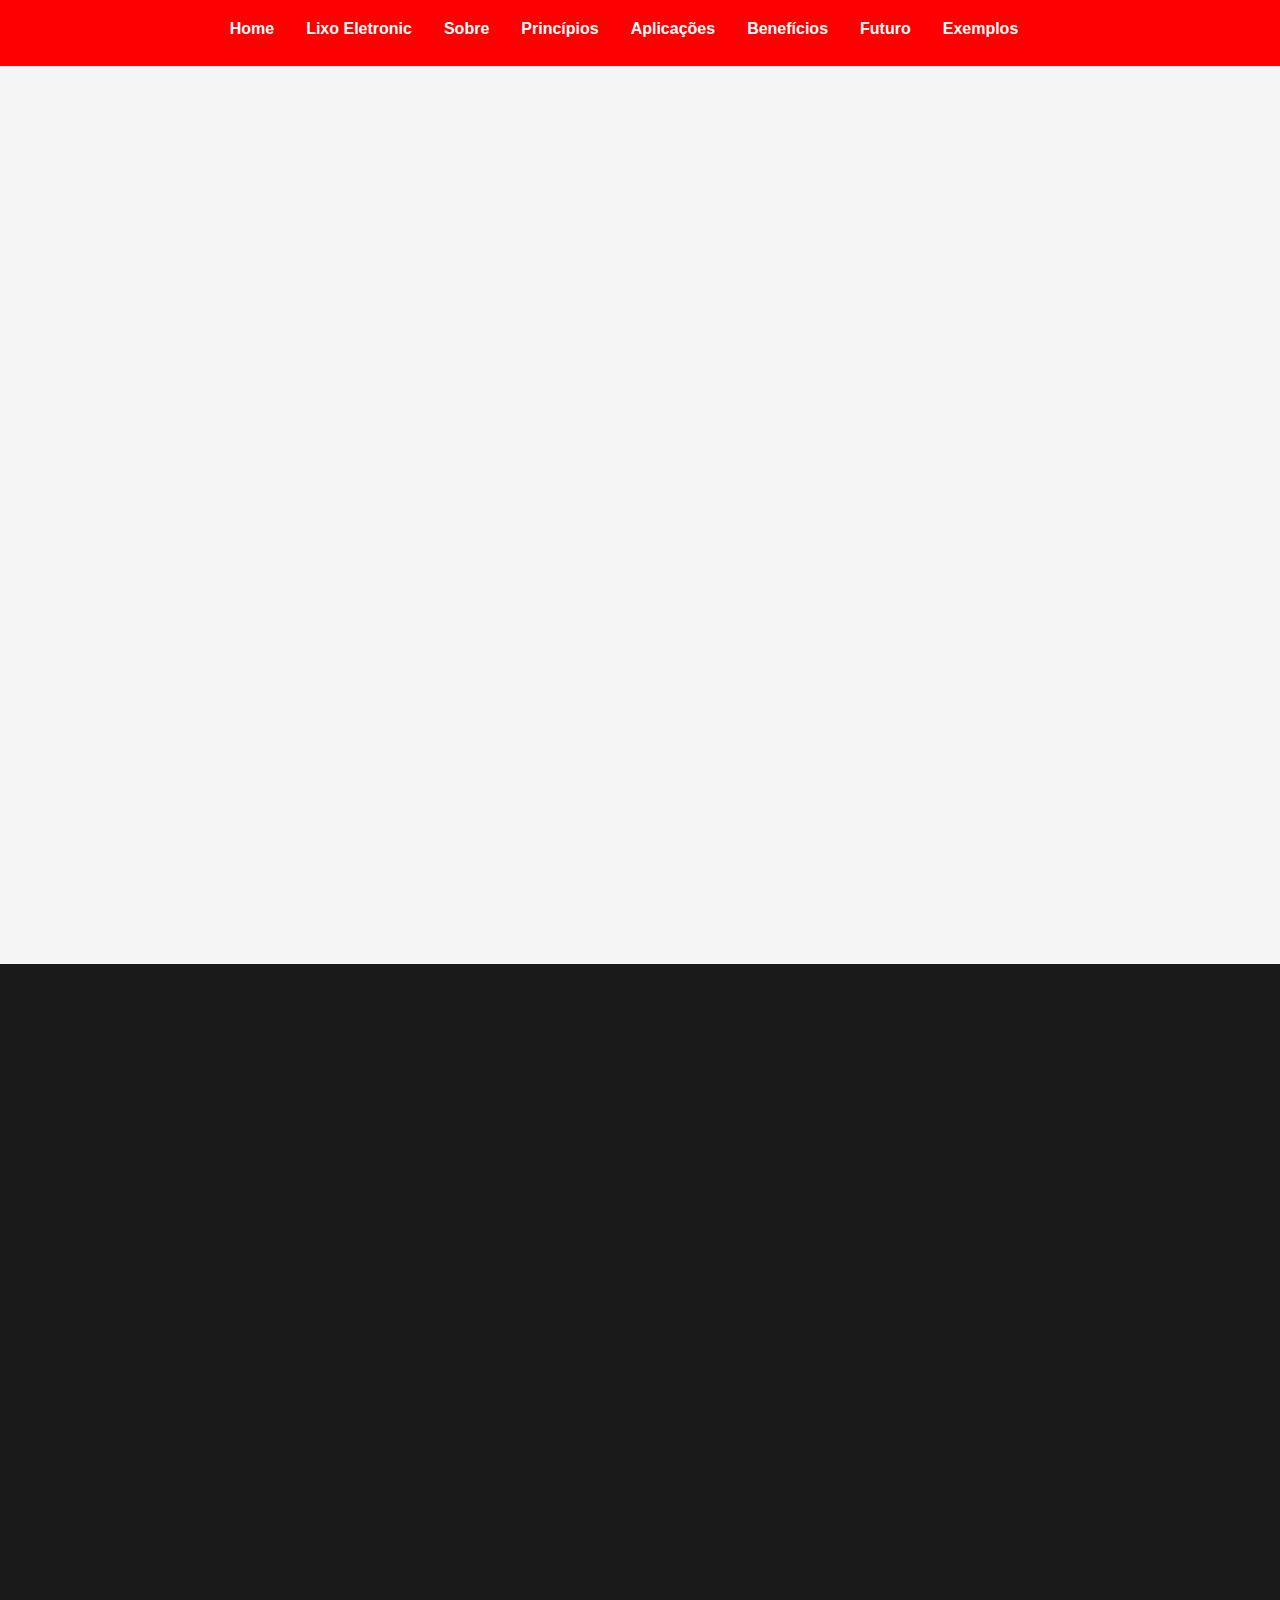
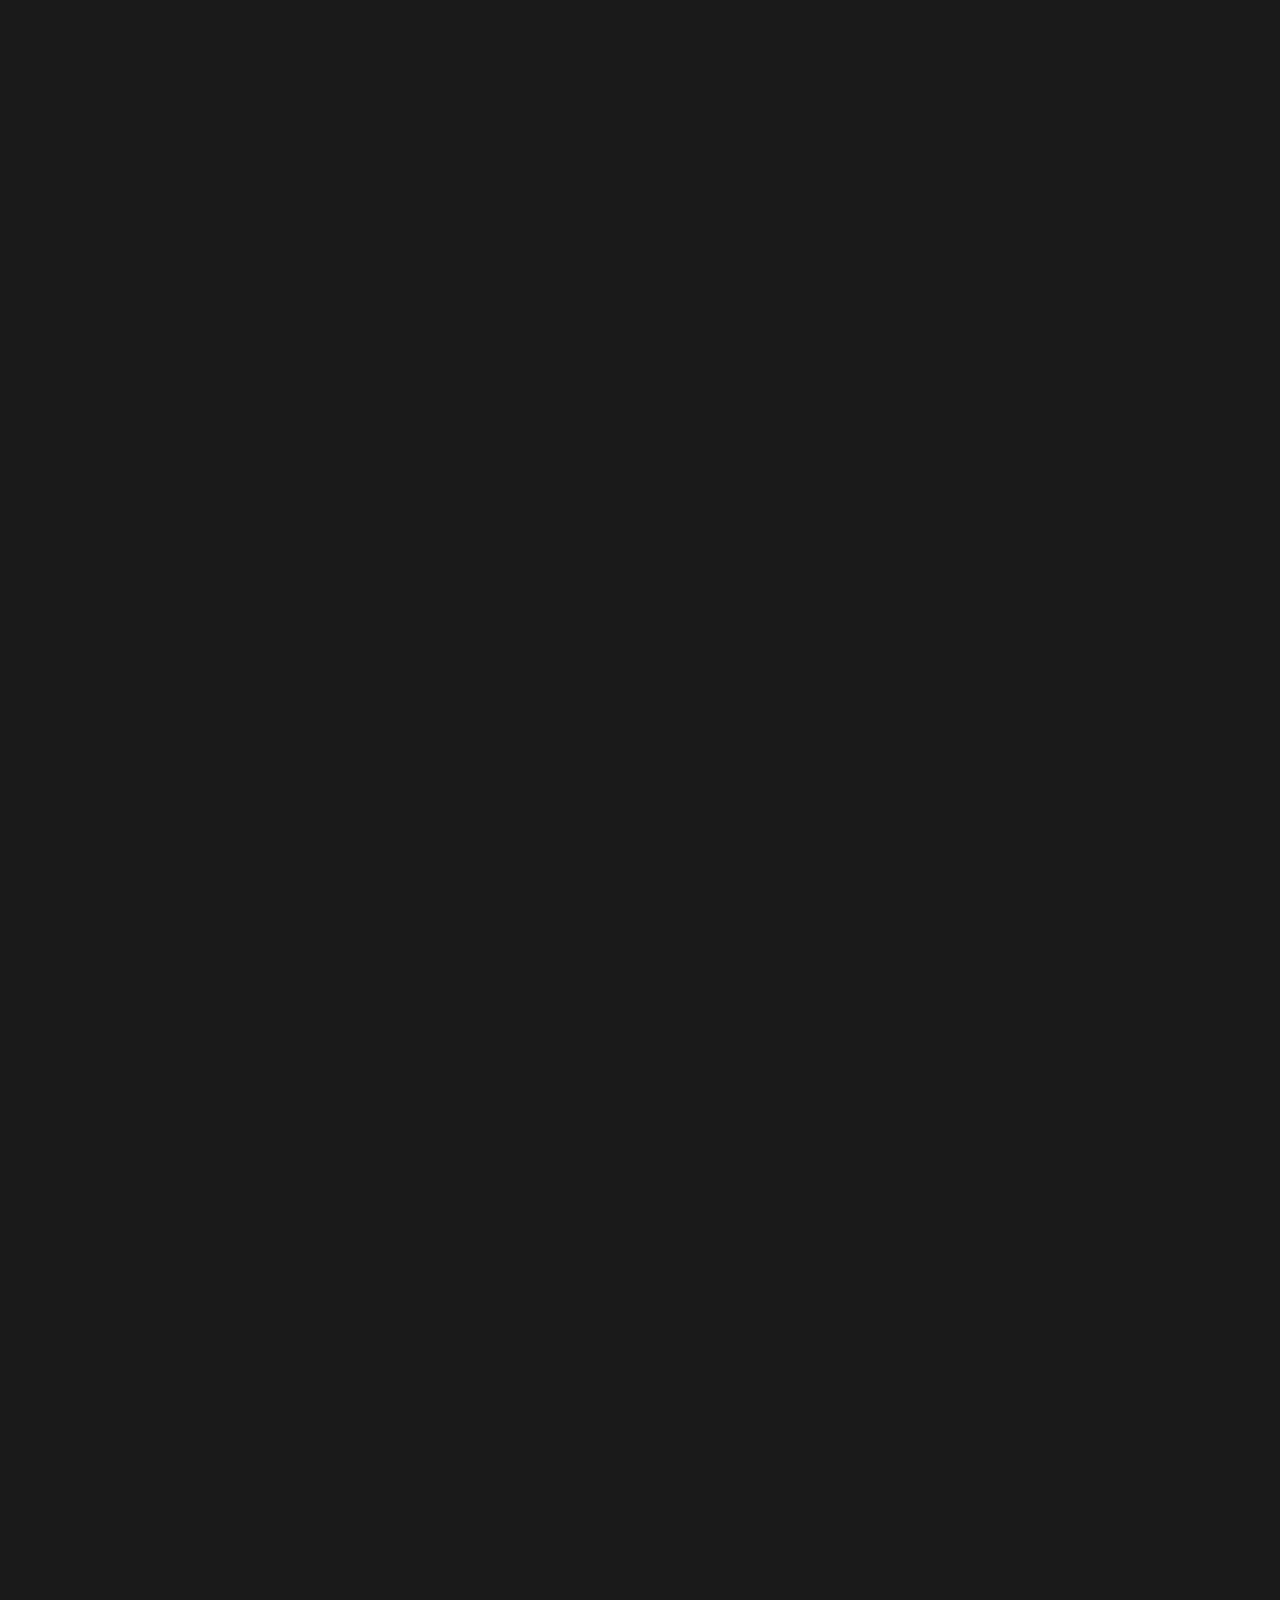
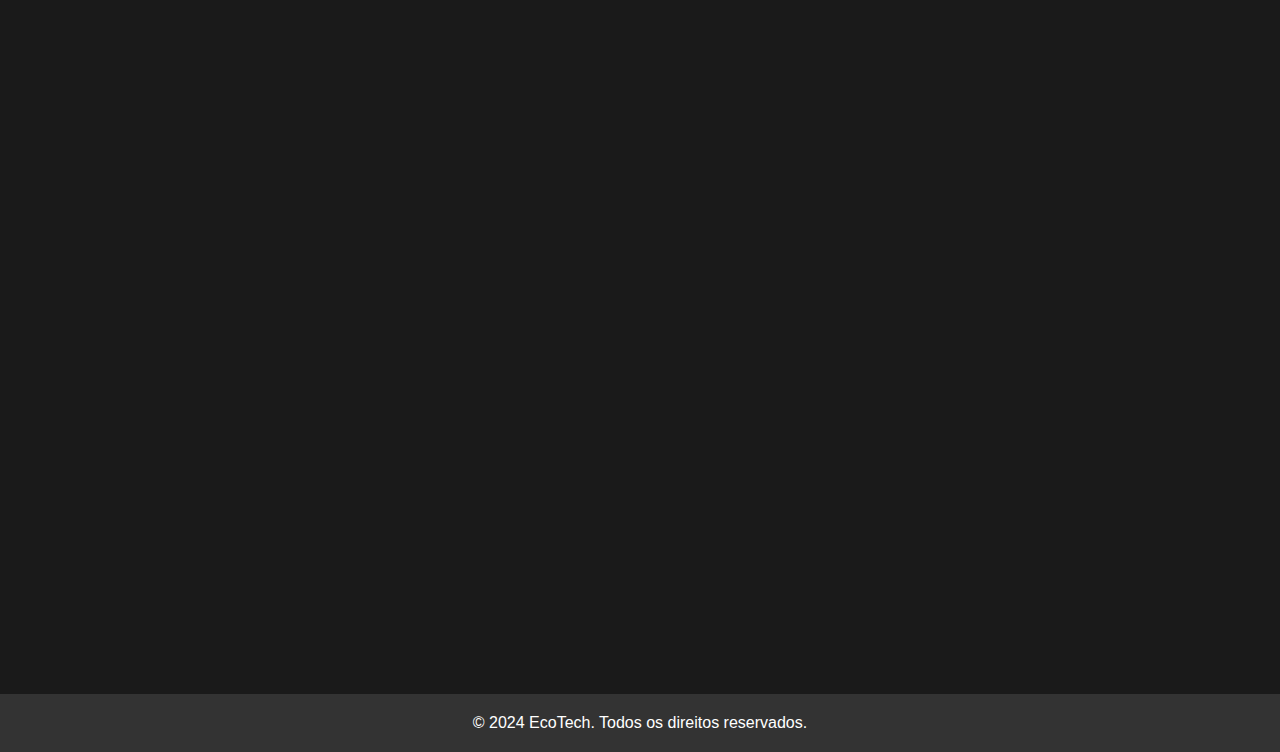
<file: index.html>
<!DOCTYPE html>
<html lang="pt-BR">
<head>
  <meta charset="UTF-8">
  <meta name="viewport" content="width=device-width, initial-scale=1.0">
  <title>EcoTech - O Futuro Sustentável</title>
  <link rel="stylesheet" href="styles.css">
  <link rel="stylesheet" href="https://cdnjs.cloudflare.com/ajax/libs/font-awesome/6.0.0-beta3/css/all.min.css"> <!-- Font Awesome para ícones -->
  <style>
    /* Adicione este CSS para animações */
    .scroll-section {
        opacity: 0; /* Começa invisível */
        transform: translateY(20px); /* Desloca um pouco para baixo */
        transition: opacity 0.5s ease-out, transform 0.5s ease-out; /* Transição suave */
    }

    .scroll-section.active {
        opacity: 1; /* Torna visível */
        transform: translateY(0); /* Retorna à posição original */
    }
  </style>
</head>
<body>
  <div id="particles-js"></div>
  
  <header id="header">
    <nav>
      <ul class="menu">
          <li><a href="ceep.html">Home</a></li>
          <li><a href="Lixo.html">Lixo Eletronic</a></li>
          <li><a href="#about">Sobre</a></li>
          <li><a href="#principles">Princípios</a></li>
          <li><a href="#applications">Aplicações</a></li>
          <li><a href="#benefits">Benefícios</a></li>
          <li><a href="#future">Futuro</a></li>
          <li><a href="#examples">Exemplos</a></li>
        </ul>
    </nav>
    <div class="texto"> 
      <h1 class="titulo">EcoTech</h1>
      <h2 class="sub_titulo">A Tecnologia <span id="dynamic-text"></span></h2> <!-- Animação de texto -->
      <div class="botoes">    
        <button class="botao" onclick="scrollToSection('#about')">Descubra Mais</button>
      </div>
    </div>
  </header>

  <main>
    <section id="about" class="scroll-section">
      <div class="content">
        <h2>O Que é EcoTech?</h2>
        <p>EcoTech é a interseção entre tecnologia e sustentabilidade, oferecendo soluções inovadoras para mitigar impactos ambientais e promover a conservação de recursos.</p>
        <p>Através de inovações tecnológicas, buscamos integrar práticas sustentáveis no dia a dia, facilitando a transição para uma sociedade mais consciente e responsável.</p>
      </div>
    </section>

    <section id="principles" class="scroll-section">
      <div class="content">
        <h2>Princípios Fundamentais</h2>
        <ul>
          <li><i class="fas fa-leaf"></i> <strong>Sustentabilidade:</strong> Tecnologias que preservam recursos naturais.</li>
          <li><i class="fas fa-lightbulb"></i> <strong>Inovação:</strong> Novas soluções para desafios ambientais.</li>
          <li><i class="fas fa-users"></i> <strong>Responsabilidade:</strong> Benefícios para a sociedade e meio ambiente.</li>
          <li><i class="fas fa-book"></i> <strong>Educação:</strong> Promover a conscientização sobre tecnologia sustentável.</li>
          <li><i class="fas fa-handshake"></i> <strong>Colaboração:</strong> Trabalhar em parceria para implementar soluções.</li>
        </ul>
      </div>
    </section>

    <section id="applications" class="scroll-section">
      <div class="content">
        <h2>Aplicações da EcoTech</h2>
        <ul>
          <li><i class="fas fa-solar-panel"></i> <strong>Energia Renovável:</strong> Sistemas solares e eólicos.</li>
          <li><i class="fas fa-city"></i> <strong>Cidades Inteligentes:</strong> Tecnologias IoT para monitoramento urbano.</li>
          <li><i class="fas fa-tractor"></i> <strong>Agricultura Sustentável:</strong> Drones e IoT para monitoramento de safras.</li>
          <li><i class="fas fa-recycle"></i> <strong>Reciclagem e Reutilização:</strong> Tecnologias que facilitam a separação de materiais recicláveis.</li>
          <li><i class="fas fa-bus-alt"></i> <strong>Transporte Verde:</strong> Desenvolvimento de veículos elétricos.</li>
        </ul>
      </div>
    </section>

    <section id="benefits" class="scroll-section">
      <div class="content">
        <h2>Benefícios da EcoTech</h2>
        <ul>
          <li><i class="fas fa-chart-line"></i> <strong>Redução de Emissões:</strong> Energias renováveis ajudam a mitigar mudanças climáticas.</li>
          <li><i class="fas fa-water"></i> <strong>Conservação de Recursos:</strong> Gestão eficiente de água e energia.</li>
          <li><i class="fas fa-briefcase"></i> <strong>Geração de Empregos:</strong> Novas oportunidades em tecnologias sustentáveis.</li>
          <li><i class="fas fa-heart"></i> <strong>Qualidade de Vida:</strong> Comunidades mais saudáveis e resilientes.</li>
          <li><i class="fas fa-sync-alt"></i> <strong>Inovação Contínua:</strong> Busca constante por novas tecnologias.</li>
        </ul>
      </div>
    </section>

    <section id="future" class="scroll-section">
      <div class="content">
        <h2>O Futuro da EcoTech</h2>
        <p>A EcoTech está preparada para moldar um futuro mais sustentável através da integração de tecnologias emergentes como inteligência artificial e Internet das Coisas (IoT). Espera-se que cidades inteligentes utilizem sensores para otimizar o uso de recursos, enquanto inovações em transporte verde ajudarão a reduzir a pegada de carbono.</p>
        
        <p>A conscientização sobre sustentabilidade continuará a crescer, impulsionando investimentos em tecnologias limpas. Parcerias entre governos e empresas serão essenciais para desenvolver soluções que garantam um futuro equilibrado e saudável.</p>
        
        <p>Em resumo, o futuro da EcoTech representa não apenas inovação, mas também a chance de construir um mundo mais sustentável para as próximas gerações.</p>
      </div>
    </section>

    <section id="curiosities" class="scroll-section">
      <div class="content">
        <h2>Curiosidades sobre Sustentabilidade</h2>
        <ul>
          <li><strong>Redução de Plástico:</strong> Se cada pessoa no mundo reduzisse o uso de plástico em apenas 1 item por dia, poderíamos evitar a produção de milhões de toneladas de plástico anualmente.</li>
          <li><strong>Reciclagem de Papel:</strong> Reciclar 1 tonelada de papel pode salvar até 17 árvores.</li>
          <li><strong>Energias Renováveis:</strong> A energia solar é uma das fontes que mais cresce no mundo.</li>
        </ul>
      </div>
    </section>

    <section id="examples" class="scroll-section">
      <div class="content">
        <h2>Exemplos de EcoTech</h2>
        <div class="image-gallery">
          <div class="image-item">
            <img src="desgaste.png" alt="Energia Solar" />
            <p>Energia Solar: Painéis solares capturando energia do sol.</p>
          </div>
          <div class="image-item">
            <img src="cidade.png" alt="Cidades Inteligentes" />
            <p>Cidades Inteligentes: Tecnologias conectadas para melhor gestão urbana.</p>
          </div>
          <div class="image-item">
            <img src="agricultura.png" alt="Agricultura Sustentável" />
            <p>Agricultura Sustentável: Uso de drones para monitoramento de culturas.</p>
          </div>
          <div class="image-item">
            <img src="zumzum.png" alt="Transporte Verde" />
            <p>Transporte Verde: Veículos elétricos em ação.</p>
          </div>
        </div>
      </div>
    </section>
  </main>

  <footer>
    <p>&copy; 2024 EcoTech. Todos os direitos reservados.</p>
  </footer>

  <script>
    // Animação de texto dinâmico
    const dynamicText = document.getElementById('dynamic-text');
    const phrases = ["Sustentávell", "Inovadoraa", "Conscientee", "Ecológicoo"];
    let index = 0;
    let letterIndex = 0;
    let isDeleting = false;

    function animateText() {
      const currentPhrase = phrases[index];
      const displayedText = currentPhrase.slice(0, letterIndex);
      dynamicText.textContent = displayedText;

      if (isDeleting) {
        letterIndex--;
        if (letterIndex === 0) {
          isDeleting = false;
          index = (index + 1) % phrases.length; // Muda para a próxima frase
        }
      } else {
        letterIndex++;
        if (letterIndex === currentPhrase.length) {
          isDeleting = true;
        }
      }
      setTimeout(animateText, isDeleting ? 100 : 200);
    }

    animateText(); // Inicia a animação de texto

    // Animações de seção
    const sections = document.querySelectorAll('.scroll-section');

    function changeSectionHighlight() {
      let scrollPos = window.scrollY || window.pageYOffset;
      sections.forEach(section => {
          const offsetTop = section.offsetTop;
          const offsetHeight = section.offsetHeight;

          if (scrollPos >= offsetTop - window.innerHeight * 0.8 && scrollPos < offsetTop + offsetHeight) {
              section.classList.add('active'); // Adiciona a classe 'active' quando a seção está visível
          } else {
              section.classList.remove('active'); // Remove a classe 'active' quando a seção não está visível
          }
      });
    }

    window.addEventListener('scroll', changeSectionHighlight);
    window.addEventListener('load', changeSectionHighlight); // Para garantir que as seções visíveis sejam animadas ao carregar
  </script>
</body>
</html>
</file>
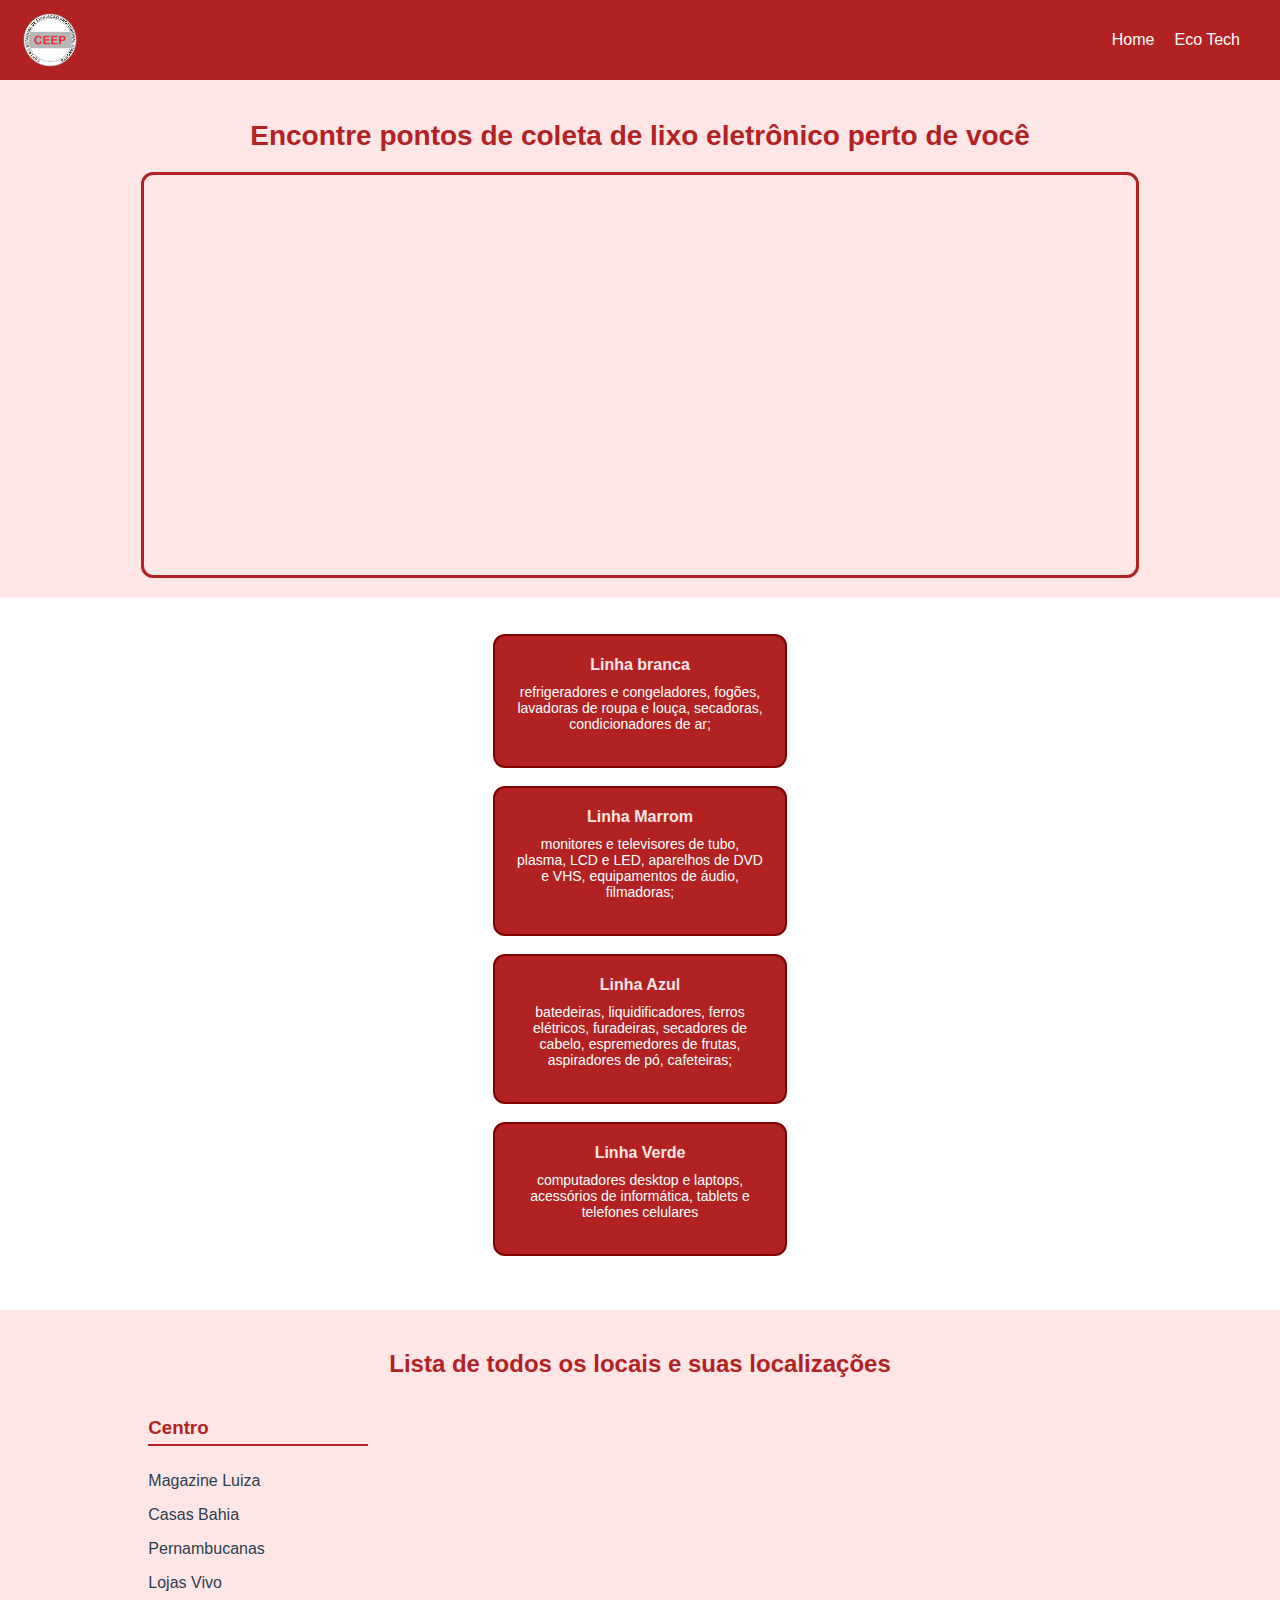
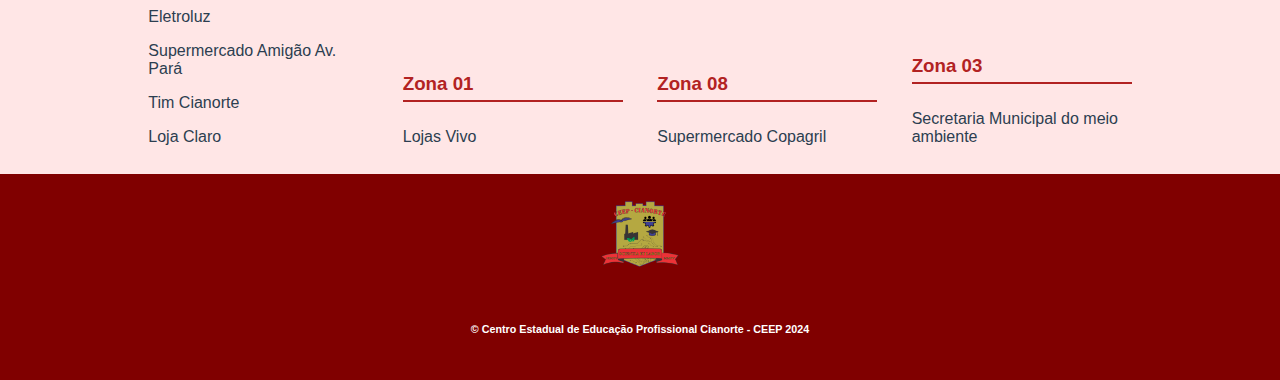
<file: lixo.html>
<!DOCTYPE html>
<html lang="pt-br">

<head>
    <meta charset="UTF-8">
    <meta name="viewport" content="width=device-width, initial-scale=1.0">
    <title>Descarte de Eletrônicos</title>
    <link rel="stylesheet" href="lixo.css">
    <link rel="icon" href="logo2.png" type="image/x-icon">

    <style>
        /* Animação de entrada para efeito de zoom */
        body, header, .corpo, .linhas, .container_lista, footer {
            opacity: 0; /* Começa invisível */
            transform: scale(0.8); /* Começa com tamanho reduzido */
            transition: opacity 0.6s ease-out, transform 0.6s ease-out; /* Transição suave */
        }

        body.loaded, header.loaded, .corpo.loaded, .linhas.loaded, .container_lista.loaded, footer.loaded {
            opacity: 1; /* Torna visível */
            transform: scale(1); /* Retorna ao tamanho normal */
        }
    </style>
</head>

<body>
    <header class="princi_eco loaded">
        <img src="dceep.png" alt="logo CEEP" class="logo">
        <div class="login">
            <a href="ceep.html" target="_blank"> Home</a>
            <a class="ecot" href="index.html">Eco Tech</a>
            <a href="https://wa.me/4436319685"></a>
        </div>
    </header>
    
    <div class="corpo loaded">
        <h1 class="titulo_principal">Encontre pontos de coleta de lixo eletrônico perto de você </h1>
        <iframe class="mapa1"
            src="https://www.google.com/maps/d/u/0/embed?mid=1Eg3uBpzkd1MkuhjR7OQ0AJULsTiMfOU&ehbc=2E312F&noprof=1"
            class="mapa">
        </iframe>
    </div>

    <div class="linhas loaded">
        <ul>
            <div class="separa">
                <li class="linhail">
                    <h4> Linha branca</h4>
                    <p class="linhas_descricao">refrigeradores e congeladores, fogões, lavadoras de roupa e louça,
                        secadoras, condicionadores de ar;
                    </p>
                </li><br>
            </div>
            <div class="separa">
                <li class="linhail">
                    <h4>Linha Marrom</h4>
                    <p class="linhas_descricao">monitores e televisores de tubo, plasma, LCD e LED, aparelhos de DVD e
                        VHS,
                        equipamentos de áudio,
                        filmadoras;</p>
                </li><br>
            </div>
            <div class="separa">
                <li class="linhail">
                    <h4>Linha Azul</h4>
                    <p class="linhas_descricao"> batedeiras, liquidificadores, ferros elétricos, furadeiras, secadores
                        de
                        cabelo, espremedores de
                        frutas, aspiradores de pó, cafeteiras;</p>
                </li><br>
            </div>
            <div class="separa">
                <li class="linhail">
                    <h4>Linha Verde</h4>
                    <p class="linhas_descricao">computadores desktop e laptops, acessórios de informática, tablets e
                        telefones celulares</p>
                </li><br>
            </div>
        </ul>
    </div>

    <div class="container_lista loaded">
        <h2>Lista de todos os locais e suas localizações</h2>
        <nav class="lista-locais">
            <h3>Centro</h3>
            <li><a href="https://maps.app.goo.gl/Ur7Kzx6HE2EkuxWF6" target="_blank">Magazine Luiza</a></li>
            <li><a href="https://maps.app.goo.gl/nthw7PUgatUWab7Y9" target="_blank">Casas Bahia</a></li>
            <li><a href="https://maps.app.goo.gl/XhqPrwcat8h7vfJT6" target="_blank">Pernambucanas</a></li>
            <li><a href="https://maps.app.goo.gl/pdLXEB2t2YanHag9A" target="_blank">Lojas Vivo</a>
            </li>
            <li><a href="https://maps.app.goo.gl/rHVY35r9GS6o928P9" target="_blank">Eletroluz</a></li>
            <li> <a href="https://maps.app.goo.gl/hJoL8MmXyWYUnmSw5" target="_blank">Supermercado Amigão Av. Pará</a>
            </li>
            <li><a href="https://maps.app.goo.gl/2Rxj5oAwhu11F7Bi6" target="_blank">Tim Cianorte</a></li>
            <li><a href="https://maps.app.goo.gl/J4zjKf3RCU54wTB86" target="_blank">Loja Claro</a></li>
        </nav>
        <nav class="lista-locais">
            <h3>Zona 01</h3>
            <li><a href="https://maps.app.goo.gl/7QXrGV6UmVL2TYki8" target="_blank">Lojas Vivo</a></li>
        </nav>
        <nav class="lista-locais">
            <h3>Zona 08</h3>
            <li><a href="https://maps.app.goo.gl/kvmGxLTnu2qFLtp59" target="_blank">Supermercado Copagril</a></li>
        </nav>
        <nav class="lista-locais">
            <h3>Zona 03</h3>
            <li><a href="https://maps.app.goo.gl/AnCnuxKx9dDm8tBs8" target="_blank">Secretaria Municipal do meio
                    ambiente</a></li>
        </nav>
    </div>

    <footer class="loaded">
        <img src="1.png" alt="brasao ceep" class="brasao">
        <h6>&copy; Centro Estadual de Educação Profissional Cianorte - CEEP 2024</h6>
    </footer>

    <script>
        // Adiciona a classe 'loaded' aos elementos após o carregamento da página
        window.addEventListener('load', () => {
            document.body.classList.add('loaded');
            document.querySelectorAll('.loaded').forEach(el => el.classList.add('loaded'));
        });
    </script>
</body>

</html>
</file>
<file: styles.css>
/* Estilos Globais */
* {
  margin: 0;
  padding: 0;
  box-sizing: border-box;
}

body {
  font-family: 'Arial', sans-serif;
  background: #1a1a1a; /* Fundo escuro */
  color: black; /* Texto claro */
  line-height: 1.6;
}

/* Home */
#home {
  position: absolute;
  left: 20px;
  top: 0px; /* Ajuste para cima */
  width: 30px; /* Ajuste a largura */
  height: 30px; /* Ajuste a altura */
  background-image: url(home_branca.png);
  background-size: contain;
  background-repeat: no-repeat;
  z-index: 15;
}

/* Partículas de fundo */
#particles-js {
  position: absolute;
  width: 100%;
  height: 100vh;
  z-index: -1;
}

/* Cabeçalho */
/* Cabeçalho */
header {
  height: 100vh;
  background-color: #f5f5f5;
  display: flex;
  flex-direction: column;
  justify-content: center;
  align-items: center;
  text-align: center;
  color: #f41e1e;
  margin-top: 4rem; /* Margem superior para compensar a altura da nav */
}

.titulo {
  color: #f41e1e;
  font-size: 60px;
  font-weight: 600;
}

nav {
  background-color: red; /* Fundo vermelho */
  padding: 1rem; /* Espaçamento interno */
  position: fixed; /* Fixa a barra de navegação no topo */
  top: 0; /* Alinha ao topo da página */
  width: 100%; /* Largura total */
  z-index: 1000; /* Garante que fique acima de outros elementos */
}

.menu {
  list-style-type: none; /* Remove as bolinhas da lista */
  padding: 0; /* Remove o padding padrão */
  margin: 0; /* Remove a margem padrão */
  display: flex; /* Exibe os itens em linha */
  justify-content: center; /* Centraliza os itens horizontalmente */
}

.menu li {
  margin-right: 2rem; /* Espaço entre os itens do menu */
}

.menu a {
  color: white; /* Cor do texto */
  text-decoration: none; /* Remove o sublinhado */
  font-weight: bold; /* Deixa o texto em negrito */
}

.menu a:hover {
  text-decoration: underline; /* Adiciona sublinhado ao passar o mouse */
}


.texto {
  opacity: 0;
  transform: translateY(50px);
  animation: fadeInUp 1s ease forwards 0.5s;
}

h1 {
  font-size: 4rem;
  letter-spacing: 2px;
}

.header-content p {
  font-size: 1.5rem;
  margin-top: 1rem;
}

/* Botão */
.botao {
  display: inline-block;
  margin-top: 2rem;
  padding: 1.5rem 3rem; /* Aumentando o padding */
  font-size: 1.2rem; /* Aumentando o tamanho da fonte */
  background-color: #fff;
  color: #333;
  text-transform: uppercase;
  letter-spacing: 1px;
  border-radius: 5px;
  border: 2px solid black; /* Borda preta */
  transition: transform 0.3s ease, background-color 0.3s ease;
  cursor: pointer; /* Muda o cursor para indicar que é clicável */
}

.botao:hover {
  transform: scale(1.05);
  background-color: #ff6666; /* Cor ao passar o mouse */
}


/* Seções */
.scroll-section {
  padding: 50px 5%; /* Ajustando o padding */
  height: auto; /* Permitindo que as seções se ajustem ao conteúdo */
  display: flex;
  justify-content: center;
  align-items: center;
  flex-direction: column;
  background: #f5f5f5; 
  transition: background-color 0.3s;
}

.content {
  opacity: 0;
  transform: translateY(30px);
  animation: fadeIn 1s ease forwards;
  max-width: 800px; /* Limite de largura */
  text-align: center; /* Texto centralizado */
}

h2 {
  font-size: 2rem; /* Tamanho reduzido */
  margin-bottom: 1rem;
  color: #000;
}

ul {
  list-style-type: none;
  margin-top: 1rem; /* Ajustando a margem */
  text-align: left; /* Texto à esquerda */
}

ul li {
  margin-bottom: 0.5rem; /* Reduzindo o espaçamento */
  font-size: 1rem; /* Tamanho reduzido */
}

/* Rodapé */
footer {
  background-color: #333;
  color: #fff;
  padding: 1rem 0;
  text-align: center;
}

/* Animações */
@keyframes fadeIn {
  0% { opacity: 0; }
  100% { opacity: 1; }
}

@keyframes fadeInUp {
  0% { opacity: 0; transform: translateY(50px); }
  100% { opacity: 1; transform: translateY(0); }
}

/* Seção de Exemplos */
.image-gallery {
  display: flex;
  flex-wrap: wrap;
  justify-content: center;
  gap: 20px; /* Espaçamento entre as imagens */
  margin-top: 30px; /* Espaçamento acima da galeria */
}

.image-item {
  background: #2c2c2c; /* Fundo das caixas das imagens */
  border-radius: 10px; /* Cantos arredondados */
  padding: 10px;
  text-align: center; /* Centralizar o texto abaixo das imagens */
  width: 300px; /* Largura fixa para as imagens */
}

.image-item img {
  width: 100%; /* Largura total do contêiner */
  border-radius: 5px; /* Cantos arredondados nas imagens */
}

.image-item p {
  margin-top: 10px; /* Espaçamento acima da descrição */
  color: #d1d1d1; /* Texto em cor clara */
}


.sub_titulo {
  font-size: 2rem; /* Tamanho do texto do subtítulo */
  margin-top: 10px; /* Margem acima do subtítulo */
  color: #333; /* Cor do subtítulo */
}

.active-section {
  background-color: rgba(255, 255, 255, 0.3); /* Cor de fundo suave */
  transition: background-color 0.5s ease; /* Animação suave */
}
</file>
<file: lixo.css>
/* Definições gerais */
body, html {
    margin: 0;
    padding: 0;
    width: 100%;
    height: 100%;
    font-family: Arial, sans-serif;
    background: #f9f9f9;
    color: #2c3e50;
}

/* Header */
header {
    display: flex;
    justify-content: space-between;
    align-items: center;
    background: #b22222; /* Cor vermelha */
    color: #fff;
    padding: 10px 20px;
}

header .logo {
    height: 60px;
}

header .login {
    display: flex;
    align-items: center;
}

header .login a {
    margin-left: 20px;
    text-decoration: none;
    color: #fff;
    font-size: 16px;
}

header .login a:hover {
    color: #ffe6e6; /* Efeito de hover com tom suave */
    transition: color 0.3s ease;
}

header .home {
    height: 30px;
}

/* Corpo do site */
.corpo {
    display: flex;
    flex-direction: column;
    align-items: center;
    justify-content: center;
    text-align: center;
    padding: 20px;
    background: #ffe6e6; /* Fundo branco com tom suave */
}

.titulo_principal {
    font-size: 28px;
    margin: 20px 0;
    color: #b22222; /* Cor vermelha para o título */
}

.mapa1 {
    width: 80%;
    height: 400px;
    border: 3px solid #b22222;
    border-radius: 12px;
}

/* Seção de Linhas */
.linhas {
    display: flex;
    flex-wrap: wrap;
    justify-content: center;
    gap: 20px;
    padding: 20px;
    background: #ffffff;
}

.linhas ul {
    list-style-type: none;
    padding: 0;
}

.linhail {
    background: #b22222;
    border: 2px solid #800000; /* Tom mais escuro para borda */
    border-radius: 12px;
    padding: 20px;
    width: 250px;
    text-align: center;
    color: #fff;
    transition: transform 0.3s ease;
}

.linhail:hover {
    transform: scale(1.05); /* Efeito de zoom */
}

.linhail h4 {
    margin: 0;
    color: #ffe6e6; /* Título em tom mais suave */
}

.linhas_descricao {
    font-size: 14px;
    margin-top: 10px;
}

/* Lista de Locais */
.container_lista {
    text-align: center;
    padding: 20px;
    background: #ffe6e6;
}

.container_lista h2 {
    font-size: 24px;
    color: #b22222;
    margin-bottom: 20px;
}

.lista-locais {
    display: inline-block;
    width: 220px;
    margin: 0 15px;
    text-align: left;
}

.lista-locais h3 {
    color: #b22222;
    border-bottom: 2px solid #b22222;
    padding-bottom: 5px;
}

.lista-locais li {
    list-style: none;
    padding: 8px 0;
}

.lista-locais li a {
    text-decoration: none;
    color: #2c3e50;
    font-size: 16px;
}

.lista-locais li a:hover {
    color: #b22222;
    transition: color 0.3s ease;
}

/* Matéria de Descarte */
.materia_descarte {
    display: flex;
    flex-direction: column;
    align-items: center;
    background: #b22222;
    border: 2px solid #800000;
    border-radius: 12px;
    padding: 20px;
    margin: 20px auto;
    width: 80%;
    color: #fff;
    transition: transform 0.3s ease;
}

.materia_descarte:hover {
    transform: scale(1.02); /* Leve efeito de zoom */
}

.materia_descarte .titulo {
    font-weight: bold;
    font-size: 20px;
    color: #ffe6e6;
}

.materia_descarte .texto {
    font-size: 16px;
    line-height: 1.6;
    text-align: center;
    margin-top: 10px;
}

.materia_descarte img {
    width: 100px;
    height: auto;
    margin-top: 20px;
}

/* Rodapé */
.rodape {
    background: #b22222;
    color: #fff;
    text-align: center;
    padding: 20px 0;
}

.rodape h4 {
    margin: 10px 0;
}

.rodape a img {
    height: 40px;
    margin: 0 10px;
    transition: transform 0.3s ease;
}

.rodape a img:hover {
    transform: scale(1.1); /* Efeito de aumento nos ícones sociais */
}

footer {
    background-color: #800000;
    color: #fff;
    text-align: center;
    padding: 20px;
}

footer .brasao {
    height: 80px;
    margin-bottom: 20px;
}

footer .alunos h5 {
    margin: 10px 0;
}

footer .alunos p {
    font-size: 14px;
    line-height: 1.6;
}

footer img.brasao {
    transition: transform 0.3s ease-in-out; /* Suaviza a transição */
}

footer img.brasao:hover {
    transform: scale(1.2); /* Aumenta a imagem em 20% */
}
</file>
